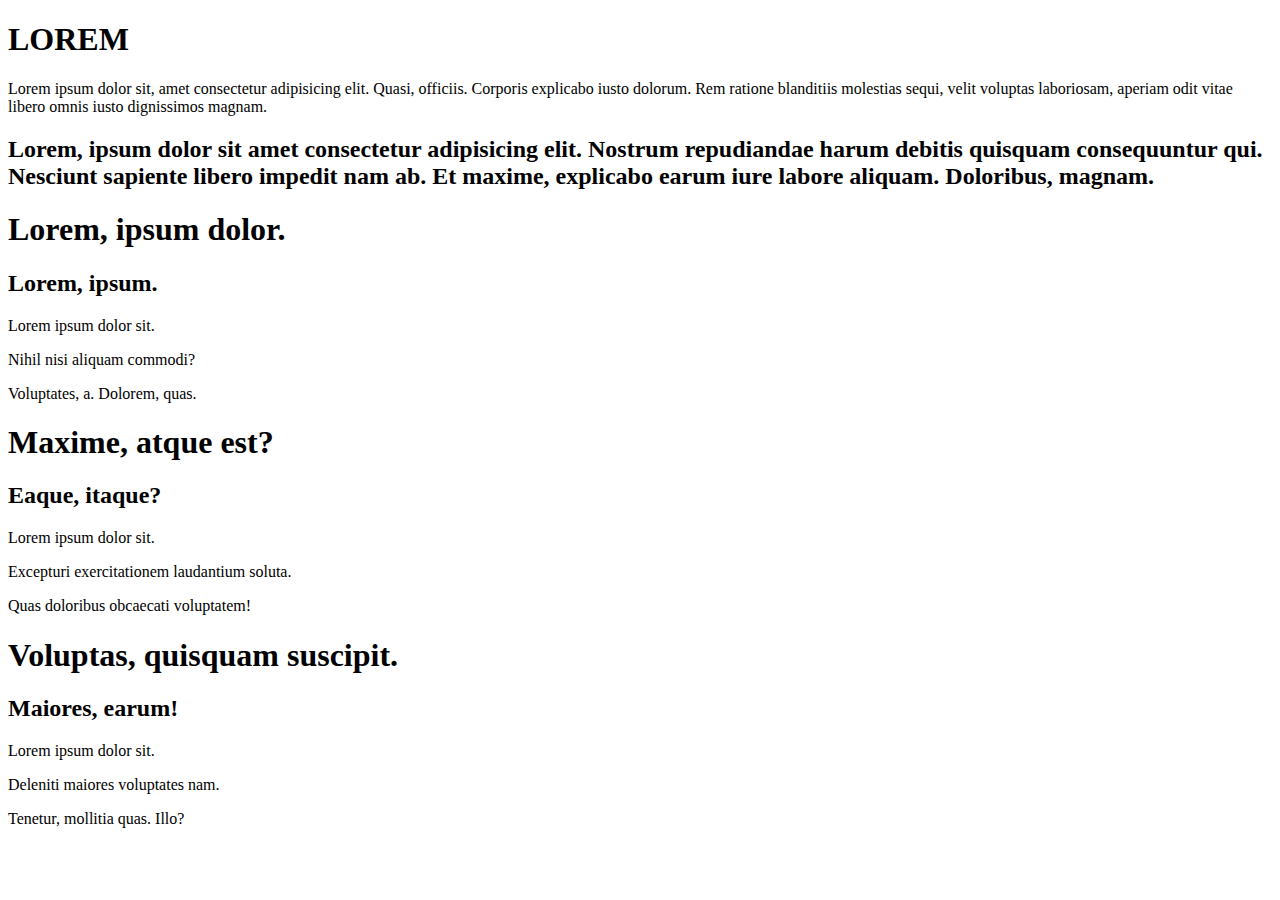
<file: css/css-calısma.html>
<!DOCTYPE html>
<html lang="en">
<head>
    <meta charset="UTF-8">
    <meta http-equiv="X-UA-Compatible" content="IE=edge">
    <meta name="viewport" content="width=device-width, initial-scale=1.0">
    <title>Document</title>
    <link rel="stylesheet" href="stylesheet.css">
</head>
<body>

<h1>LOREM</h1>
<p>Lorem ipsum dolor sit, amet consectetur adipisicing elit. Quasi, officiis. Corporis explicabo iusto dolorum. Rem ratione blanditiis molestias sequi, velit voluptas laboriosam, aperiam odit vitae libero omnis iusto dignissimos magnam.</p>
<h2>Lorem, ipsum dolor sit amet consectetur adipisicing elit. Nostrum repudiandae harum debitis quisquam consequuntur qui. Nesciunt sapiente libero impedit nam ab. Et maxime, explicabo earum iure labore aliquam. Doloribus, magnam.</h2>


<!--  #Inline CSS = Etiket içinde style etiketlerinde yazılır
      #Internal CSS = head içinde style etiketlerinde yazılır
      #External CSS = head içerisinde link belirtilerek yazılır
    !!! link:css etiketi ile dosyaları birbirine bağlamadığın sürece diğer dosyalarına bir zarar gelmez!!!

-->
    
<article id="first-art">
    <h1>Lorem, ipsum dolor.</h1>
    <h2>Lorem, ipsum.</h2>
    <p>Lorem ipsum dolor sit.</p>
    <p class=".fs-25">Nihil nisi aliquam commodi?</p>
    <p>Voluptates, a. Dolorem, quas.</p>
</article>
<article>
    <h1>Maxime, atque est?</h1>
    <h2>Eaque, itaque?</h2>
    <p>Lorem ipsum dolor sit.</p>
    <p>Excepturi exercitationem laudantium soluta.</p>
    <p>Quas doloribus obcaecati voluptatem!</p>
</article>
<article>
    <h1>Voluptas, quisquam suscipit.</h1>
    <h2>Maiores, earum!</h2>
    <p>Lorem ipsum dolor sit.</p>
    <p>Deleniti maiores voluptates nam.</p>
    <p>Tenetur, mollitia quas. Illo?</p>
</article>



</body>
</html>
</file>
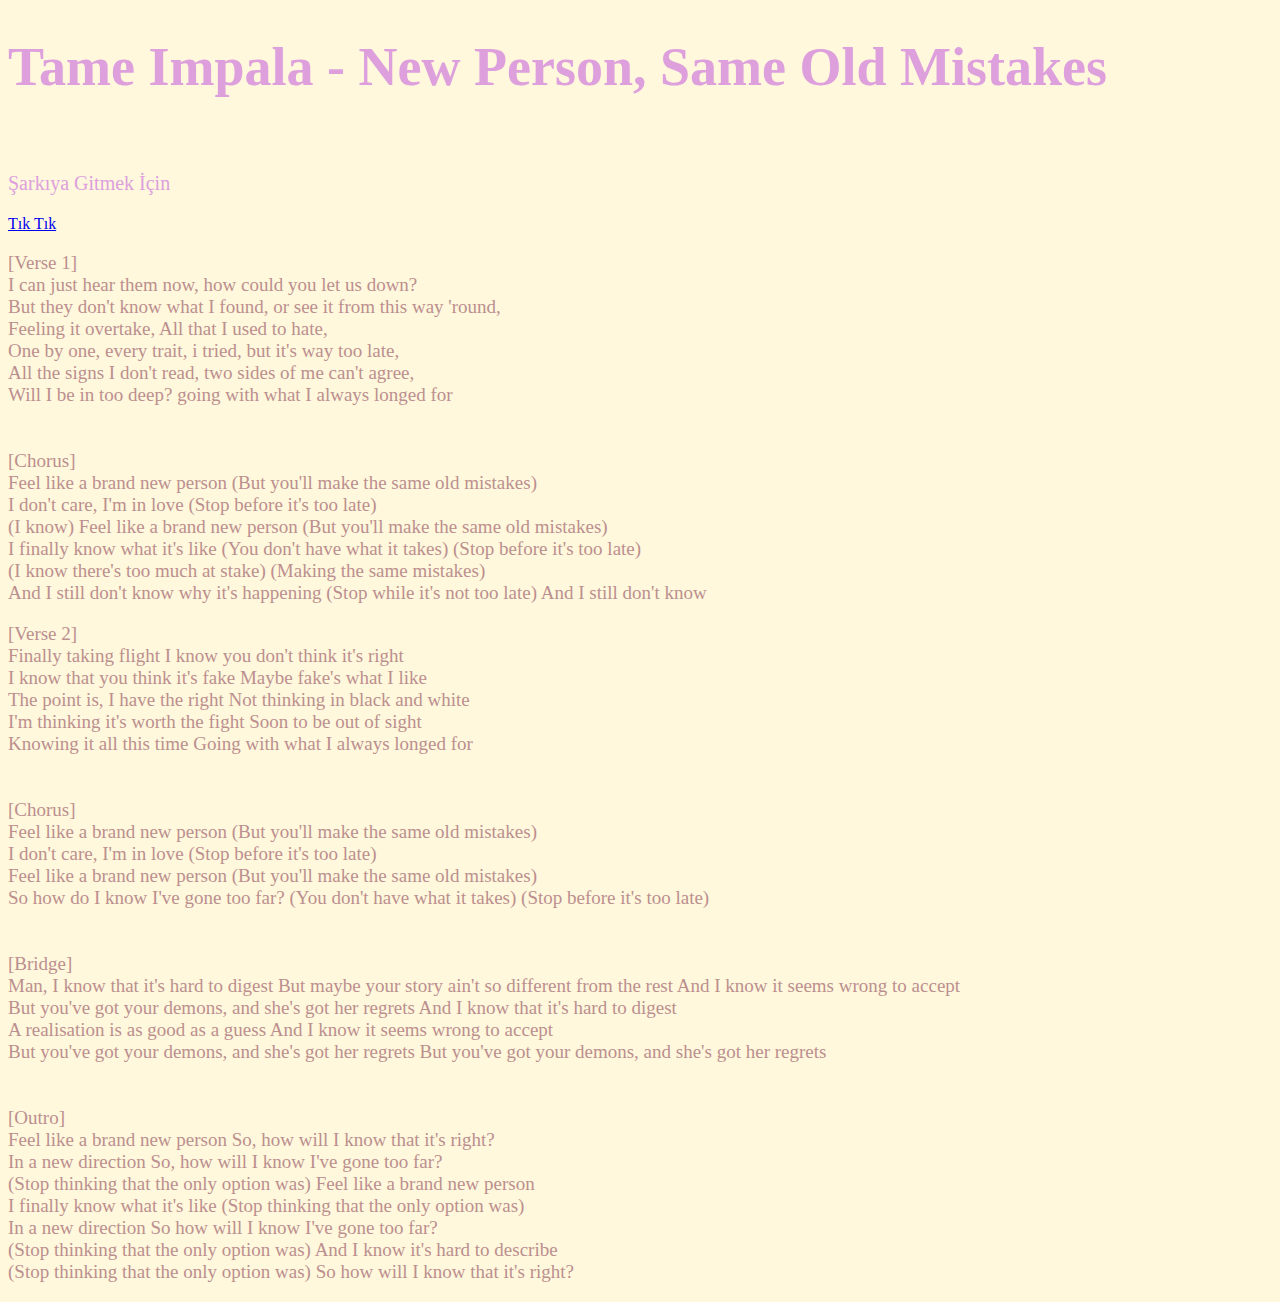
<file: css/css-ilk-adım.html>
<!DOCTYPE html>
<html lang="tr">
<head>
    <meta charset="UTF-8">
    <meta http-equiv="X-UA-Compatible" content="IE=edge">
    <meta name="viewport" content="width=device-width, initial-scale=1.0">
    <title>Lyrics</title>
</head>
<body>
    <h1 style="color: plum; font-size: 54px;"> Tame Impala - New Person, Same Old Mistakes</h1>
    <br>

<body style="background: cornsilk;"></body>

   <p style="color: plum; font-size: 20px;"> Şarkıya Gitmek İçin</p> <a href= "https://open.spotify.com/track/52ojopYMUzeNcudsoz7O9D?si=538bea6cd5a04de2" target= "_blank">Tık Tık</a>


    <p style="color:rosybrown; font-size: 19px;"> 

        [Verse 1]
        <br> 
I can just hear them now,
how could you let us down? 
    <br> 
But they don't know what I found,
or see it from this way 'round,
    <br>
Feeling it overtake,
All that I used to hate,
    <br>
One by one, every trait,
i tried, but it's way too late,
    <br>
All the signs I don't read,
two sides of me can't agree,
    <br>
Will I be in too deep?
going with what I always longed for
    <br>
    <br>
    <br>
    [Chorus]
    <br> 
Feel like a brand new person
(But you'll make the same old mistakes)
    <br>
I don't care, I'm in love
(Stop before it's too late)
    <br>
(I know) Feel like a brand new person
(But you'll make the same old mistakes)
    <br>
I finally know what it's like (You don't have what it takes)
(Stop before it's too late)
    <br>
(I know there's too much at stake)
(Making the same mistakes)
    <br>
And I still don't know why it's happening
(Stop while it's not too late)
And I still don't know
    <br> 
</p>

<p style="color: rosybrown; font-size: 19px;">
    [Verse 2]
    <br> 
Finally taking flight
I know you don't think it's right
    <br>
I know that you think it's fake
Maybe fake's what I like
    <br>
The point is, I have the right
Not thinking in black and white
    <br>
I'm thinking it's worth the fight
Soon to be out of sight
    <br>
Knowing it all this time
Going with what I always longed for
    <br>
    <br>
    <br>
    [Chorus]
    <br> 
Feel like a brand new person
(But you'll make the same old mistakes)
    <br>
I don't care, I'm in love
(Stop before it's too late)
    <br>
Feel like a brand new person
(But you'll make the same old mistakes)
    <br>
So how do I know I've gone too far? (You don't have what it takes)
(Stop before it's too late)
    <br>
    <br>
    <br>
    [Bridge]
    <br> 
Man, I know that it's hard to digest
But maybe your story ain't so different from the rest
And I know it seems wrong to accept
    <br>
But you've got your demons, and she's got her regrets
And I know that it's hard to digest
    <br>
A realisation is as good as a guess
And I know it seems wrong to accept
    <br>
But you've got your demons, and she's got her regrets
But you've got your demons, and she's got her regrets
    <br>
    <br>
    <br>
    [Outro]
    <br> 
Feel like a brand new person
So, how will I know that it's right?
    <br>
In a new direction
So, how will I know I've gone too far?
    <br>
(Stop thinking that the only option was)
Feel like a brand new person
    <br>
I finally know what it's like
(Stop thinking that the only option was)
    <br>
In a new direction
So how will I know I've gone too far?
    <br>
(Stop thinking that the only option was)
And I know it's hard to describe
    <br>
(Stop thinking that the only option was)
So how will I know that it's right?




</p>
</body>
</html>
</file>
<file: css/stylesheet.css>
/********************************* AÇIKLAMA SATIRI ctrl+ö ***************************/ 
/* class -> .text-red {} */
/* #id-bilgisi -> .text-red {}  */

/******  h1, h2, h3, h4, h5, h6 {
    color: darkred;
}



p {
    color: blueviolet;
    font-size: 32px;
}

#first-art{
    font-size: 45px;
}

.fs-25 {
    font-size: 30px;
}   *******/
</file>
